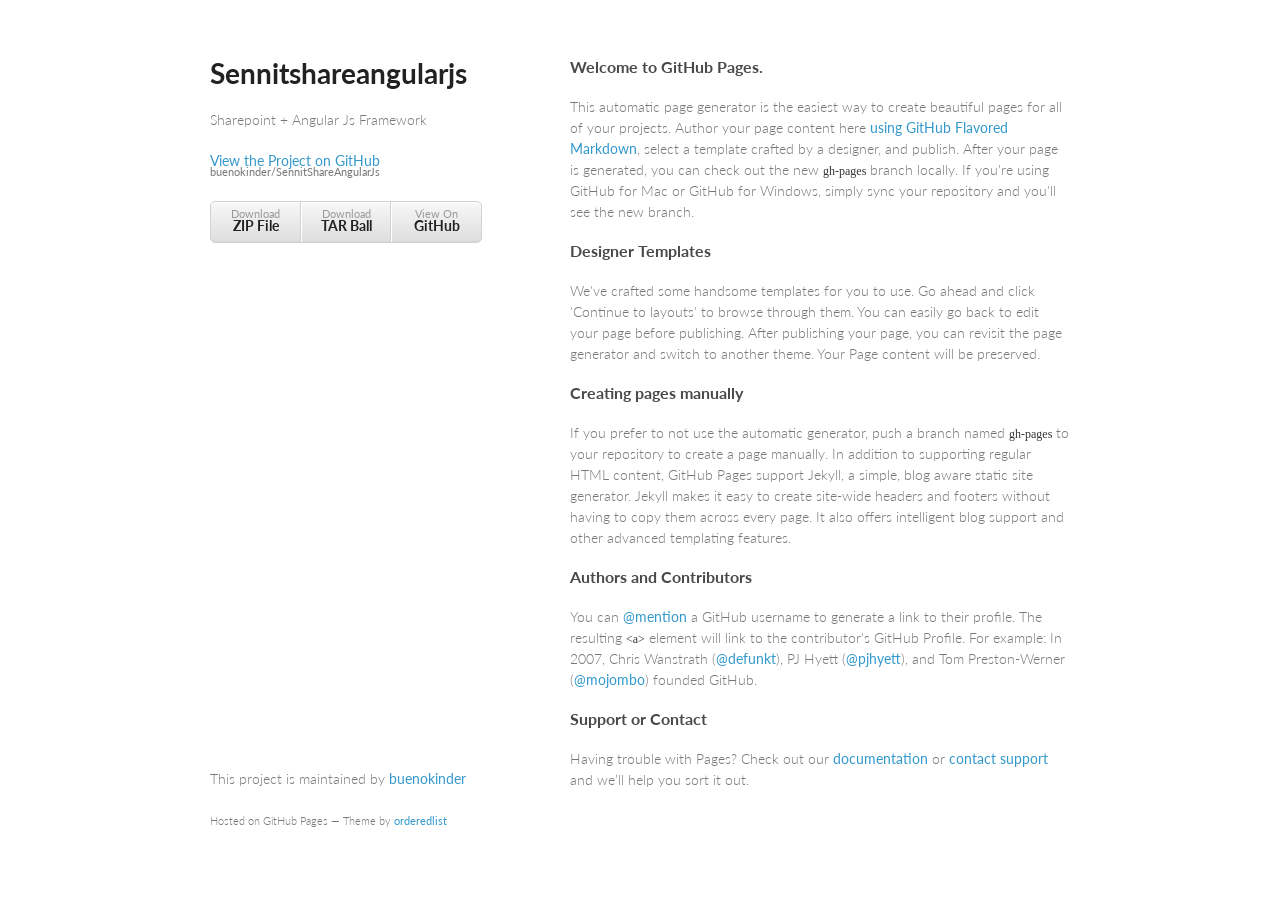
<file: index.html>
<!doctype html>
<html>
  <head>
    <meta charset="utf-8">
    <meta http-equiv="X-UA-Compatible" content="chrome=1">
    <title>Sennitshareangularjs by buenokinder</title>

    <link rel="stylesheet" href="stylesheets/styles.css">
    <link rel="stylesheet" href="stylesheets/github-light.css">
    <meta name="viewport" content="width=device-width, initial-scale=1, user-scalable=no">
    <!--[if lt IE 9]>
    <script src="//html5shiv.googlecode.com/svn/trunk/html5.js"></script>
    <![endif]-->
  </head>
  <body>
    <div class="wrapper">
      <header>
        <h1>Sennitshareangularjs</h1>
        <p>Sharepoint + Angular Js Framework</p>

        <p class="view"><a href="https://github.com/buenokinder/SennitShareAngularJs">View the Project on GitHub <small>buenokinder/SennitShareAngularJs</small></a></p>


        <ul>
          <li><a href="https://github.com/buenokinder/SennitShareAngularJs/zipball/master">Download <strong>ZIP File</strong></a></li>
          <li><a href="https://github.com/buenokinder/SennitShareAngularJs/tarball/master">Download <strong>TAR Ball</strong></a></li>
          <li><a href="https://github.com/buenokinder/SennitShareAngularJs">View On <strong>GitHub</strong></a></li>
        </ul>
      </header>
      <section>
        <h3>
<a id="welcome-to-github-pages" class="anchor" href="#welcome-to-github-pages" aria-hidden="true"><span class="octicon octicon-link"></span></a>Welcome to GitHub Pages.</h3>

<p>This automatic page generator is the easiest way to create beautiful pages for all of your projects. Author your page content here <a href="https://guides.github.com/features/mastering-markdown/">using GitHub Flavored Markdown</a>, select a template crafted by a designer, and publish. After your page is generated, you can check out the new <code>gh-pages</code> branch locally. If you're using GitHub for Mac or GitHub for Windows, simply sync your repository and you'll see the new branch.</p>

<h3>
<a id="designer-templates" class="anchor" href="#designer-templates" aria-hidden="true"><span class="octicon octicon-link"></span></a>Designer Templates</h3>

<p>We've crafted some handsome templates for you to use. Go ahead and click 'Continue to layouts' to browse through them. You can easily go back to edit your page before publishing. After publishing your page, you can revisit the page generator and switch to another theme. Your Page content will be preserved.</p>

<h3>
<a id="creating-pages-manually" class="anchor" href="#creating-pages-manually" aria-hidden="true"><span class="octicon octicon-link"></span></a>Creating pages manually</h3>

<p>If you prefer to not use the automatic generator, push a branch named <code>gh-pages</code> to your repository to create a page manually. In addition to supporting regular HTML content, GitHub Pages support Jekyll, a simple, blog aware static site generator. Jekyll makes it easy to create site-wide headers and footers without having to copy them across every page. It also offers intelligent blog support and other advanced templating features.</p>

<h3>
<a id="authors-and-contributors" class="anchor" href="#authors-and-contributors" aria-hidden="true"><span class="octicon octicon-link"></span></a>Authors and Contributors</h3>

<p>You can <a href="https://github.com/blog/821" class="user-mention">@mention</a> a GitHub username to generate a link to their profile. The resulting <code>&lt;a&gt;</code> element will link to the contributor's GitHub Profile. For example: In 2007, Chris Wanstrath (<a href="https://github.com/defunkt" class="user-mention">@defunkt</a>), PJ Hyett (<a href="https://github.com/pjhyett" class="user-mention">@pjhyett</a>), and Tom Preston-Werner (<a href="https://github.com/mojombo" class="user-mention">@mojombo</a>) founded GitHub.</p>

<h3>
<a id="support-or-contact" class="anchor" href="#support-or-contact" aria-hidden="true"><span class="octicon octicon-link"></span></a>Support or Contact</h3>

<p>Having trouble with Pages? Check out our <a href="https://help.github.com/pages">documentation</a> or <a href="https://github.com/contact">contact support</a> and we’ll help you sort it out.</p>
      </section>
      <footer>
        <p>This project is maintained by <a href="https://github.com/buenokinder">buenokinder</a></p>
        <p><small>Hosted on GitHub Pages &mdash; Theme by <a href="https://github.com/orderedlist">orderedlist</a></small></p>
      </footer>
    </div>
    <script src="javascripts/scale.fix.js"></script>
    
  </body>
</html>
</file>
<file: stylesheets/styles.css>
@import url(https://fonts.googleapis.com/css?family=Lato:300italic,700italic,300,700);

body {
  padding:50px;
  font:14px/1.5 Lato, "Helvetica Neue", Helvetica, Arial, sans-serif;
  color:#777;
  font-weight:300;
}

h1, h2, h3, h4, h5, h6 {
  color:#222;
  margin:0 0 20px;
}

p, ul, ol, table, pre, dl {
  margin:0 0 20px;
}

h1, h2, h3 {
  line-height:1.1;
}

h1 {
  font-size:28px;
}

h2 {
  color:#393939;
}

h3, h4, h5, h6 {
  color:#494949;
}

a {
  color:#39c;
  font-weight:400;
  text-decoration:none;
}

a small {
  font-size:11px;
  color:#777;
  margin-top:-0.6em;
  display:block;
}

.wrapper {
  width:860px;
  margin:0 auto;
}

blockquote {
  border-left:1px solid #e5e5e5;
  margin:0;
  padding:0 0 0 20px;
  font-style:italic;
}

code, pre {
  font-family:Monaco, Bitstream Vera Sans Mono, Lucida Console, Terminal;
  color:#333;
  font-size:12px;
}

pre {
  padding:8px 15px;
  background: #f8f8f8;
  border-radius:5px;
  border:1px solid #e5e5e5;
  overflow-x: auto;
}

table {
  width:100%;
  border-collapse:collapse;
}

th, td {
  text-align:left;
  padding:5px 10px;
  border-bottom:1px solid #e5e5e5;
}

dt {
  color:#444;
  font-weight:700;
}

th {
  color:#444;
}

img {
  max-width:100%;
}

header {
  width:270px;
  float:left;
  position:fixed;
}

header ul {
  list-style:none;
  height:40px;

  padding:0;

  background: #eee;
  background: -moz-linear-gradient(top, #f8f8f8 0%, #dddddd 100%);
  background: -webkit-gradient(linear, left top, left bottom, color-stop(0%,#f8f8f8), color-stop(100%,#dddddd));
  background: -webkit-linear-gradient(top, #f8f8f8 0%,#dddddd 100%);
  background: -o-linear-gradient(top, #f8f8f8 0%,#dddddd 100%);
  background: -ms-linear-gradient(top, #f8f8f8 0%,#dddddd 100%);
  background: linear-gradient(top, #f8f8f8 0%,#dddddd 100%);

  border-radius:5px;
  border:1px solid #d2d2d2;
  box-shadow:inset #fff 0 1px 0, inset rgba(0,0,0,0.03) 0 -1px 0;
  width:270px;
}

header li {
  width:89px;
  float:left;
  border-right:1px solid #d2d2d2;
  height:40px;
}

header ul a {
  line-height:1;
  font-size:11px;
  color:#999;
  display:block;
  text-align:center;
  padding-top:6px;
  height:40px;
}

strong {
  color:#222;
  font-weight:700;
}

header ul li + li {
  width:88px;
  border-left:1px solid #fff;
}

header ul li + li + li {
  border-right:none;
  width:89px;
}

header ul a strong {
  font-size:14px;
  display:block;
  color:#222;
}

section {
  width:500px;
  float:right;
  padding-bottom:50px;
}

small {
  font-size:11px;
}

hr {
  border:0;
  background:#e5e5e5;
  height:1px;
  margin:0 0 20px;
}

footer {
  width:270px;
  float:left;
  position:fixed;
  bottom:50px;
}

@media print, screen and (max-width: 960px) {

  div.wrapper {
    width:auto;
    margin:0;
  }

  header, section, footer {
    float:none;
    position:static;
    width:auto;
  }

  header {
    padding-right:320px;
  }

  section {
    border:1px solid #e5e5e5;
    border-width:1px 0;
    padding:20px 0;
    margin:0 0 20px;
  }

  header a small {
    display:inline;
  }

  header ul {
    position:absolute;
    right:50px;
    top:52px;
  }
}

@media print, screen and (max-width: 720px) {
  body {
    word-wrap:break-word;
  }

  header {
    padding:0;
  }

  header ul, header p.view {
    position:static;
  }

  pre, code {
    word-wrap:normal;
  }
}

@media print, screen and (max-width: 480px) {
  body {
    padding:15px;
  }

  header ul {
    display:none;
  }
}

@media print {
  body {
    padding:0.4in;
    font-size:12pt;
    color:#444;
  }
}
</file>
<file: stylesheets/github-light.css>
/*
   Copyright 2014 GitHub Inc.

   Licensed under the Apache License, Version 2.0 (the "License");
   you may not use this file except in compliance with the License.
   You may obtain a copy of the License at

       http://www.apache.org/licenses/LICENSE-2.0

   Unless required by applicable law or agreed to in writing, software
   distributed under the License is distributed on an "AS IS" BASIS,
   WITHOUT WARRANTIES OR CONDITIONS OF ANY KIND, either express or implied.
   See the License for the specific language governing permissions and
   limitations under the License.

*/

.pl-c /* comment */ {
  color: #969896;
}

.pl-c1      /* constant, markup.raw, meta.diff.header, meta.module-reference, meta.property-name, support, support.constant, support.variable, variable.other.constant */,
.pl-s .pl-v /* string variable */ {
  color: #0086b3;
}

.pl-e  /* entity */,
.pl-en /* entity.name */ {
  color: #795da3;
}

.pl-s .pl-s1 /* string source */,
.pl-smi      /* storage.modifier.import, storage.modifier.package, storage.type.java, variable.other, variable.parameter.function */ {
  color: #333;
}

.pl-ent /* entity.name.tag */ {
  color: #63a35c;
}

.pl-k /* keyword, storage, storage.type */ {
  color: #a71d5d;
}

.pl-pds              /* punctuation.definition.string, string.regexp.character-class */,
.pl-s                /* string */,
.pl-s .pl-pse .pl-s1 /* string punctuation.section.embedded source */,
.pl-sr               /* string.regexp */,
.pl-sr .pl-cce       /* string.regexp constant.character.escape */,
.pl-sr .pl-sra       /* string.regexp string.regexp.arbitrary-repitition */,
.pl-sr .pl-sre       /* string.regexp source.ruby.embedded */ {
  color: #183691;
}

.pl-v /* variable */ {
  color: #ed6a43;
}

.pl-id /* invalid.deprecated */ {
  color: #b52a1d;
}

.pl-ii /* invalid.illegal */ {
  background-color: #b52a1d;
  color: #f8f8f8;
}

.pl-sr .pl-cce /* string.regexp constant.character.escape */ {
  color: #63a35c;
  font-weight: bold;
}

.pl-ml /* markup.list */ {
  color: #693a17;
}

.pl-mh        /* markup.heading */,
.pl-mh .pl-en /* markup.heading entity.name */,
.pl-ms        /* meta.separator */ {
  color: #1d3e81;
  font-weight: bold;
}

.pl-mq /* markup.quote */ {
  color: #008080;
}

.pl-mi /* markup.italic */ {
  color: #333;
  font-style: italic;
}

.pl-mb /* markup.bold */ {
  color: #333;
  font-weight: bold;
}

.pl-md /* markup.deleted, meta.diff.header.from-file */ {
  background-color: #ffecec;
  color: #bd2c00;
}

.pl-mi1 /* markup.inserted, meta.diff.header.to-file */ {
  background-color: #eaffea;
  color: #55a532;
}

.pl-mdr /* meta.diff.range */ {
  color: #795da3;
  font-weight: bold;
}

.pl-mo /* meta.output */ {
  color: #1d3e81;
}
</file>
